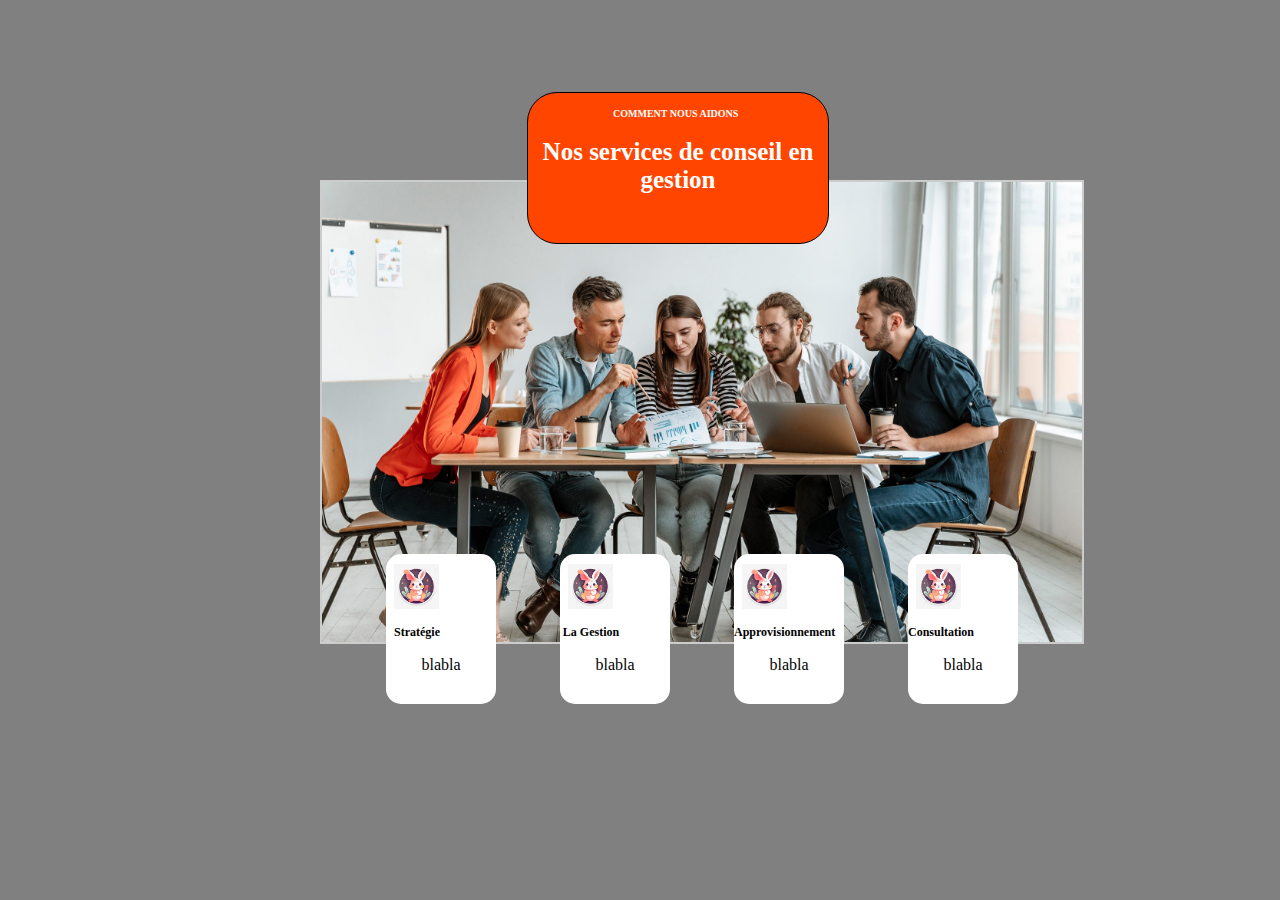
<file: TD3/index.html>
<!DOCTYPE html>
<html lang="fr">

<head>
    <meta charset="UTF-8">
    <title>Ma page HTML </title>
    <link rel="stylesheet" href="assets/css/style.css">

</head>

<body>
    <div id="principale">
        <div id="corps">
            <div id="rectangle">
                <h2>COMMENT NOUS AIDONS</h4>
                <h1>Nos services de conseil en gestion</h1>

            </div>

            <div id="bas">
                <div class="num"> 
                    <img class="lapin" src="../TD3/assets/images/bunny.png" >
                    <h3 class="titre">Stratégie</h3>
                    <p class="blabla"> blabla</p>
                </div>
                <div class="num">
                    <img class="lapin" src="../TD3/assets/images/bunny.png" >
                    <h3 class="titre">La Gestion</h3>
                    <p class="blabla"> blabla</p>

                </div>
                <div class="num"> 
                    <img class="lapin" src="../TD3/assets/images/bunny.png" >
                    <h3 class="titre">Approvisionnement</h3>
                    <p class="blabla"> blabla</p>


                </div>
                <div class="num"> 
                    <img class="lapin" src="../TD3/assets/images/bunny.png" >
                    <h3 class="titre">Consultation</h3>
                    <p class="blabla"> blabla</p>


                </div>



            </div>
        
            




        </div>







    </div>    
   


    



</body>



</html>
</file>
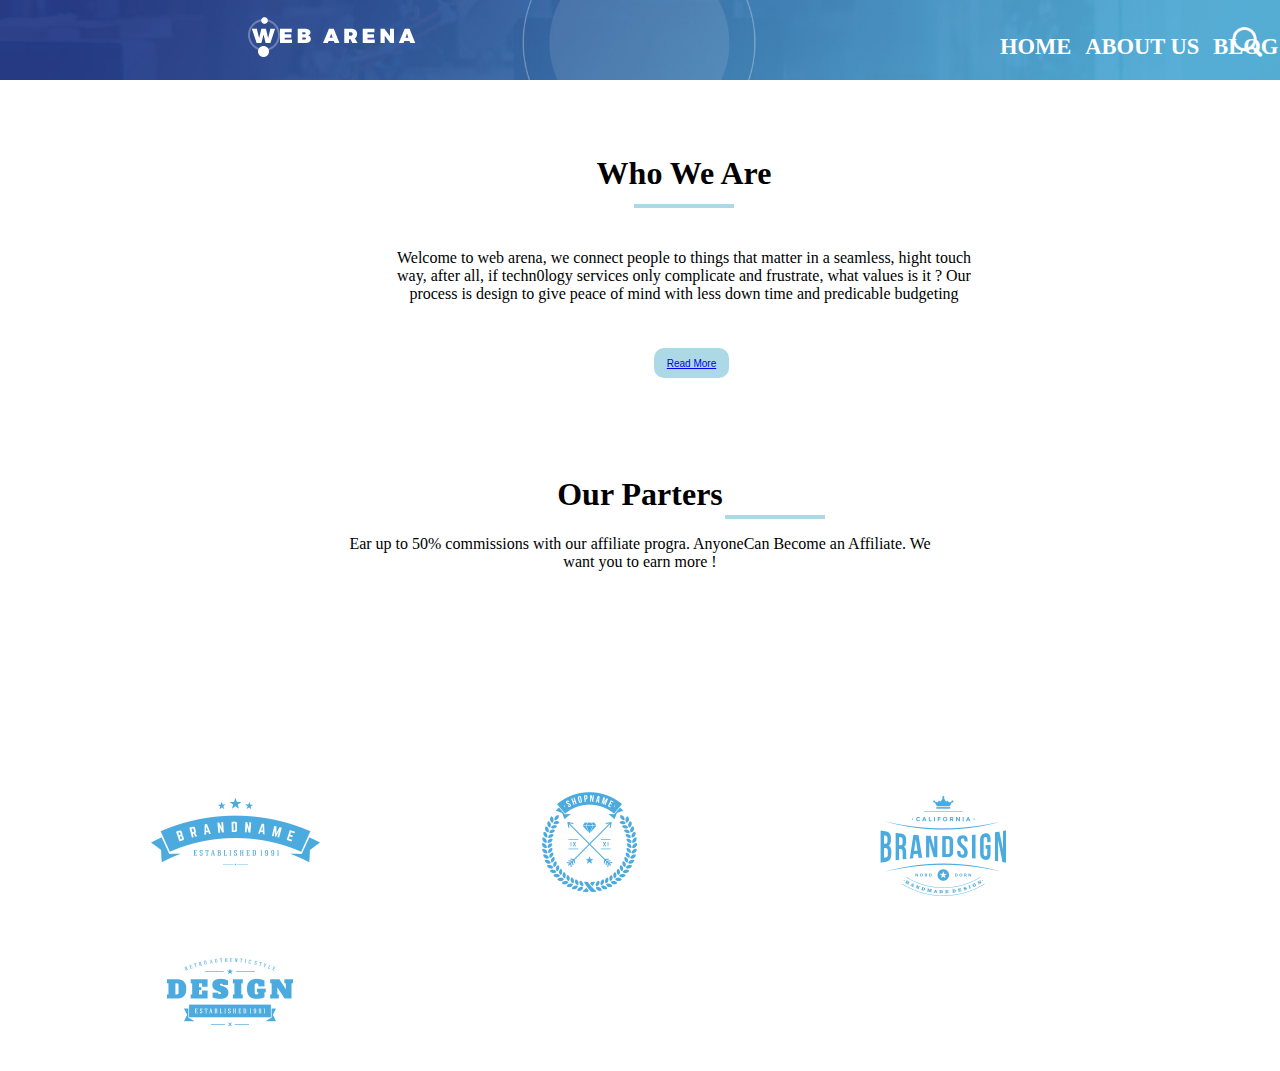
<file: TD3/about-us.html>
<!DOCTYPE html>
<html lang="fr">
<meta name="viewport" content="width=device-width, initial-scale=1.0">

<head>
    <link href="https://fonts.googleapis.com/css2?family=Montserrat&display=swap" rel="stylesheet">
    <meta charset="UTF-8">
    <title>Acceuil</title>
    <link rel="stylesheet" href="../TD3/assets/css/arena.css">

</head>

<body>
    <div class="bandeau">
        <div class="logo">
            <img id="imag" src="../TD3/assets/images/logo.png">
        </div>

        <div class="lien">
            <div class="bouton">
                <h2>HOME</h2>
            </div>
            <div class="bouton">
                <h2>ABOUT US </h2>
            </div>
            <div class="bouton">
                <h2>BLOG</h2>
            </div>
            <div class="bouton">
                <h2>CONTACTS</h2>
            </div>
        </div>
        <div class="image2"></div>

        <div class="text">
            <h1 id="title">Who We Are</h1>
            <p id="welcome"><br>
            <br>
            Welcome to web arena, we connect people to things that matter in a seamless, hight touch<br>
            way, after all, if techn0logy services only complicate and frustrate, what values is it ? Our <br>
            process is design to give peace of mind with less down time and predicable budgeting    </p>
            <div class="trait"></div>
            <div class="read">
                <button id="button1"><a href="#">Read More</a></button>
            </div>
        </div>
        <div id="bas">
            <h1 id="our">Our Parters</h1>
            <div class="trait2"></div>
            <p id="ear" >Ear up to 50% commissions with our affiliate progra. AnyoneCan Become an Affiliate. We <br> want you to earn more ! </p>
        </div>

    <div class="logo-bas">
        <div class="logo-in-block">
            <img class="image3" src="../TD3/assets/images/partner-1.png">

        </div>
        <div class="logo-in-block">
            <img class="image3" src="../TD3/assets/images/partner-2.png">
            
        </div>
        <div class="logo-in-block">
            <img class="image3" src="../TD3/assets/images/partner-3.png">
            
        </div>
        <div class="logo-in-block">
            <img class="image3" src="../TD3/assets/images/partner-4.png">
            
        </div>




    </div>









    
</body>
</file>
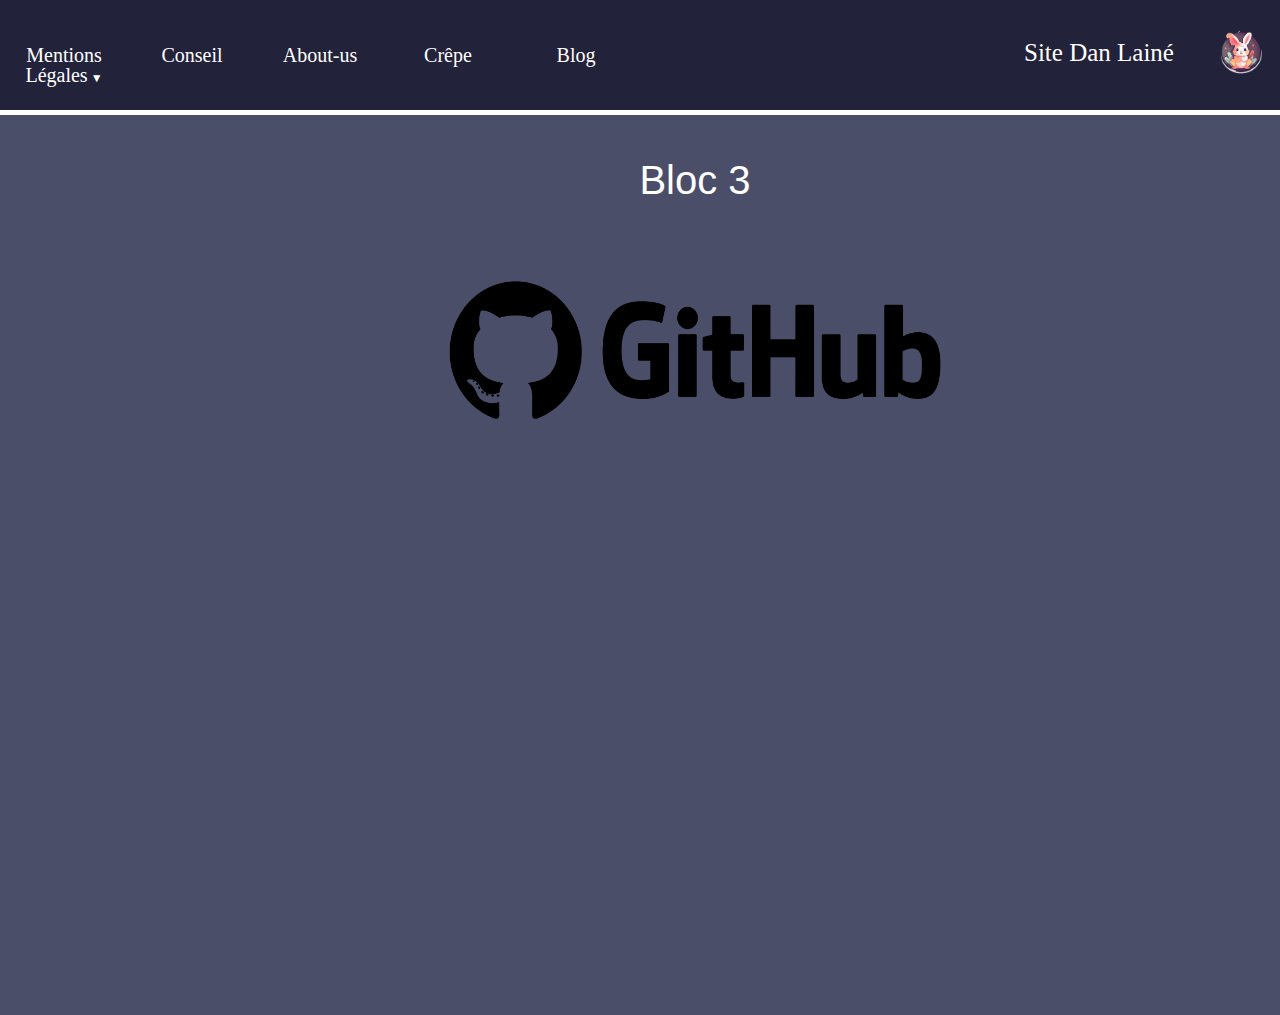
<file: TD3/acceuil.html>
<!DOCTYPE html>
<html lang="fr">

<head>
    <meta charset="UTF-8">
    <title>Acceuil</title>
    <link rel="stylesheet" href="../TD3/assets/css/acceuil.css">

</head>


<body>
    <div class="bandeau"> 
        <nav>
            <ul>
                <li class="deroulant"><a href="../TD3/pages/mention-legale.html">Mentions Légales</a><ul class="sous"><li><a href="../TD3/pages/edition-du-site.html">Edition du Site</a></li><li><a href="../TD3/pages/hebergement.html">Hébergement</a></li><li><a href="../TD3/pages/confidentialité.html">Confidentialité</a></li><li><a href="../TD3/pages/cookie.html">Cookies</a></li><li><a href="../TD3/pages/cartographie.html">Données cartographiques</a></li></ul>
                <li> <a href="../TD3/conseil.html">Conseil</a> </li>
                <li> <a href="../TD3/about-us.html">About-us</a> </li>
                <li> <a href="../TD3/pages/crepe.html">Crêpe</a> </li>
                <li> <A href="../TD3/pages/Blog.html">Blog</A></li>



            </ul>



        </nav>
        <div class="logo">
            <img id="lapin" src="../TD3/assets/images/bunny-removebg-preview.png">
            <h1 id="lapin-titre">Site Dan Lainé</h1>
        </div>

    <div class="centre"> 
        <div class="propos"> 
            <h1 id="titre"> Bloc 3</h1>
            <a href="https://github.com/DanSIOlaine/Block1" title="Lien Github Dan LAINE">
                <img id="git" alt="alternative text for the liked image" src="../TD3/assets/images/github.png" width="66" height="49" />
            </a>


        </div>



    </div>



    </div>






</body>
</file>
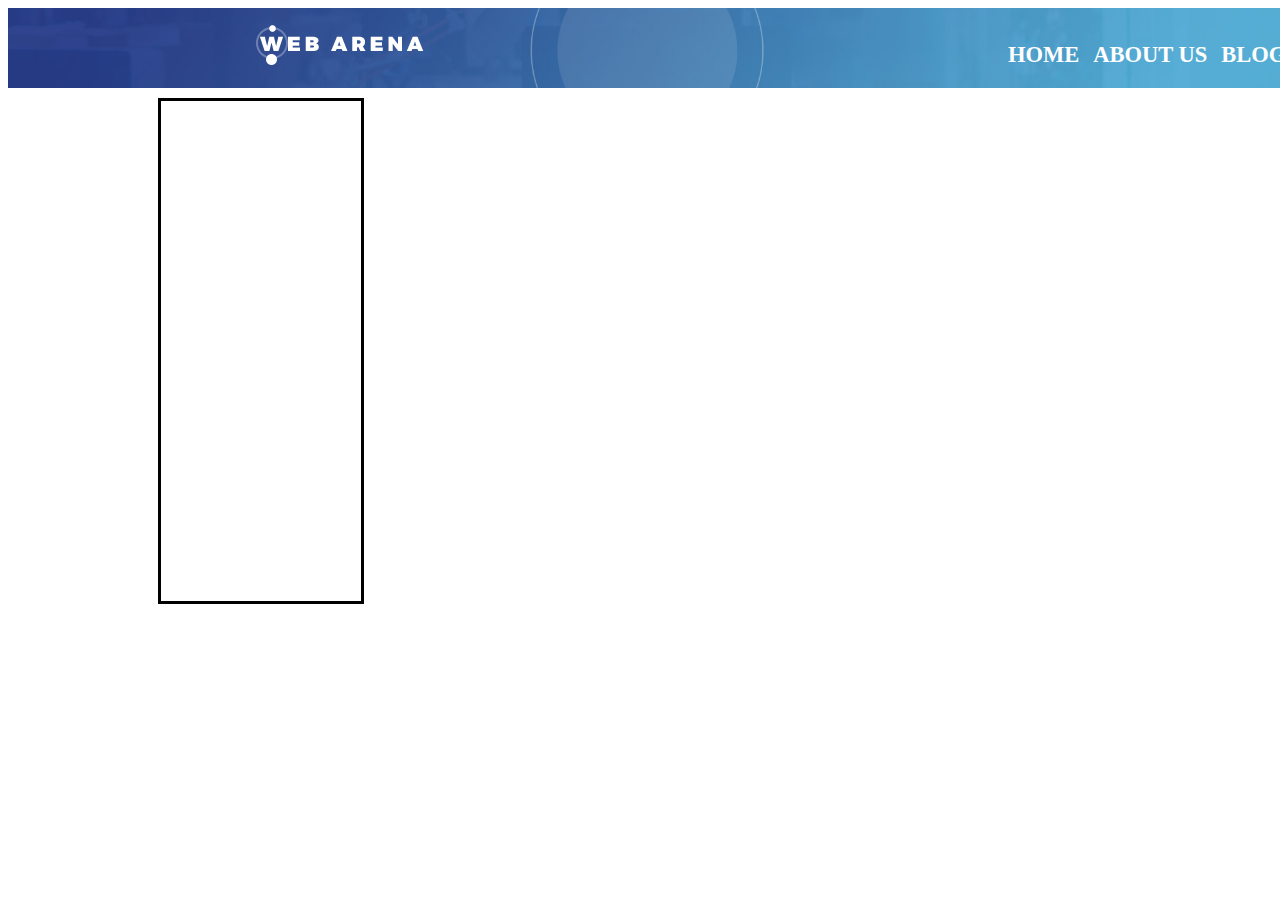
<file: TD3/pages/Blog.html>
<!DOCTYPE html>
<html lang="fr">

<head>
    <meta charset="UTF-8">
    <title>Acceuil</title>
    <link rel="stylesheet" href="../assets/css/blog.css">

</head>
<body>
    <div class="bandeau">
        <div class="logo">
            <img id="imag" src="../assets/images/logo.png">
        </div>

        <div class="lien">
            <div class="bouton">
                <h2>HOME</h2>
            </div>
            <div class="bouton">
                <h2>ABOUT US </h2>
            </div>
            <div class="bouton">
                <h2>BLOG</h2>
            </div>
            <div class="bouton">
                <h2>CONTACTS</h2>
            </div>
        </div>
        <div class="image2"></div>
    <div class="categorie">

        
    </div>





</body>
</file>
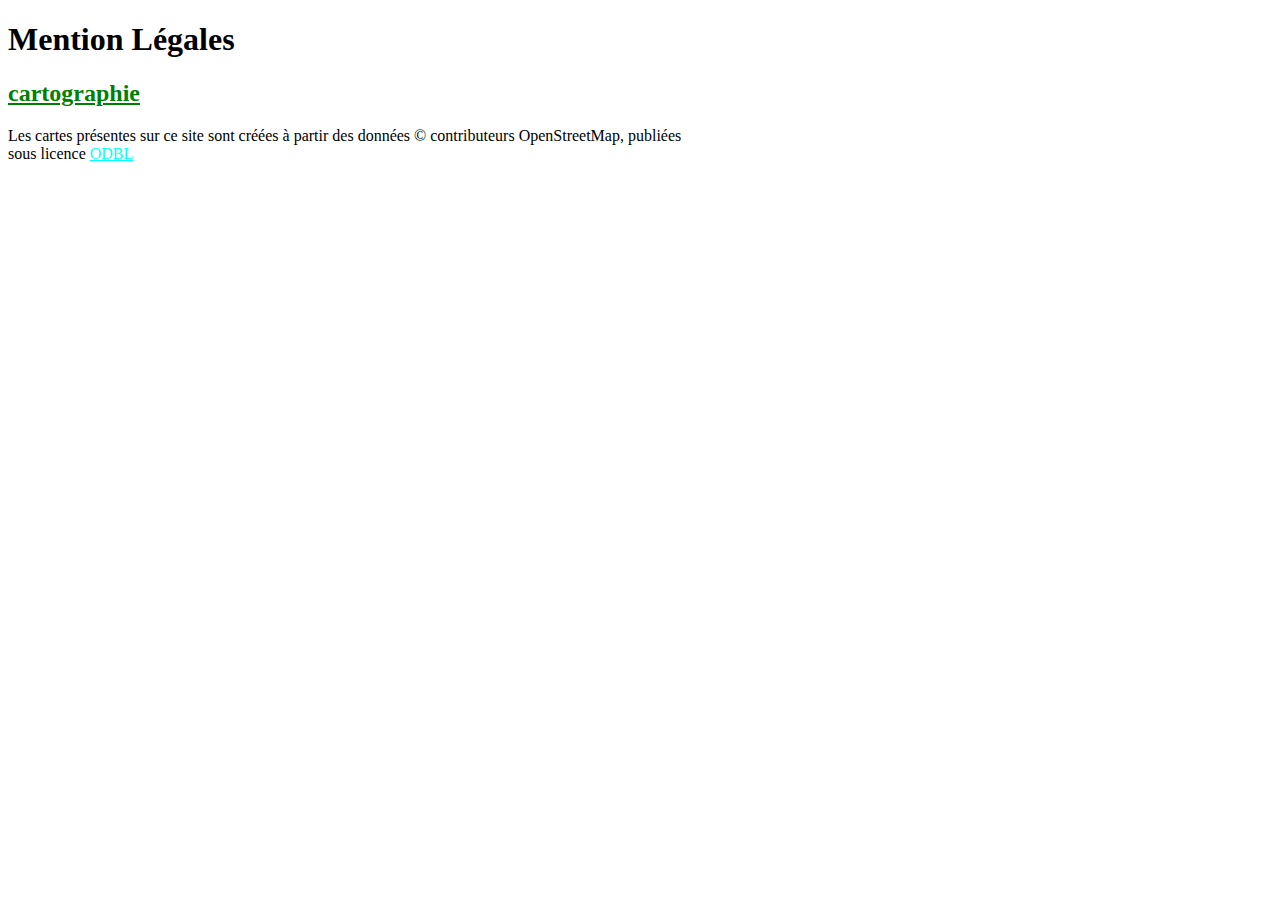
<file: TD3/pages/cartographie.html>
<!DOCTYPE html>
<html lang="fr">

<head>
    <meta charset="UTF-8">
    <title>Edition du site</title>
    <link rel="stylesheet" href="../assets/css/mention.css">


</head>

<body>
    <h1>Mention Légales</h1>
    <h2 id="vert">cartographie</h2>
    <p>Les cartes présentes sur ce site sont créées à partir des données © contributeurs OpenStreetMap, publiées<br>
        sous licence <a id="lien" href="https://opendatacommons.org/licenses/odbl/1-0/">ODBL</a><br>
    





</body>
</file>
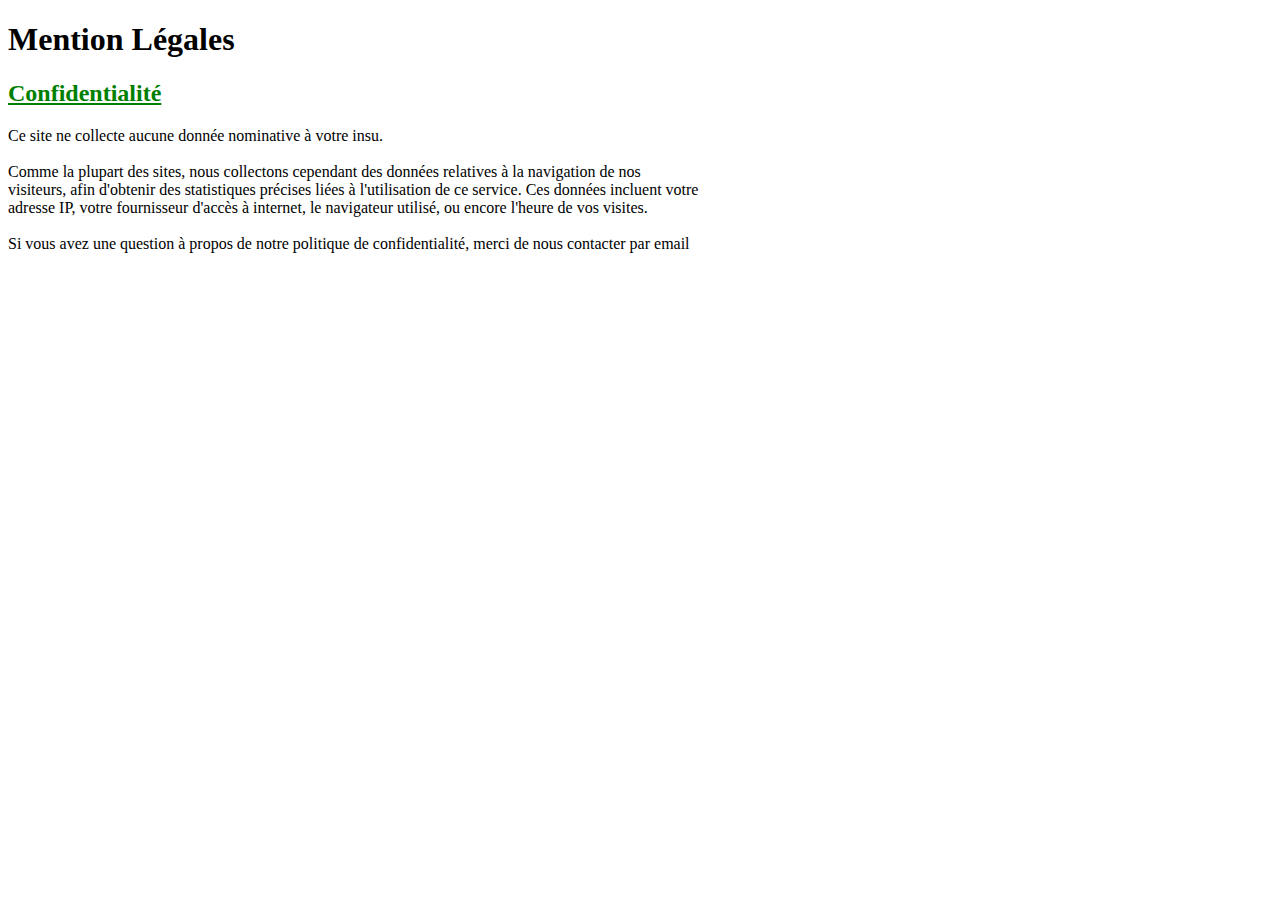
<file: TD3/pages/confidentialité.html>
<!DOCTYPE html>
<html lang="fr">

<head>
    <meta charset="UTF-8">
    <title>Edition du site</title>
    <link rel="stylesheet" href="../assets/css/mention.css">


</head>

<body>
    <h1>Mention Légales</h1>
    <h2 id="vert">Confidentialité</h2>
    <p>Ce site ne collecte aucune donnée nominative à votre insu.<br>
        <br>
        Comme la plupart des sites, nous collectons cependant des données relatives à la navigation de nos<br>
        visiteurs, afin d'obtenir des statistiques précises liées à l'utilisation de ce service. Ces données incluent votre<br>
        adresse IP, votre fournisseur d'accès à internet, le navigateur utilisé, ou encore l'heure de vos visites.<br>
        <br>
        Si vous avez une question à propos de notre politique de confidentialité, merci de nous contacter par email<br>





</body>
</file>
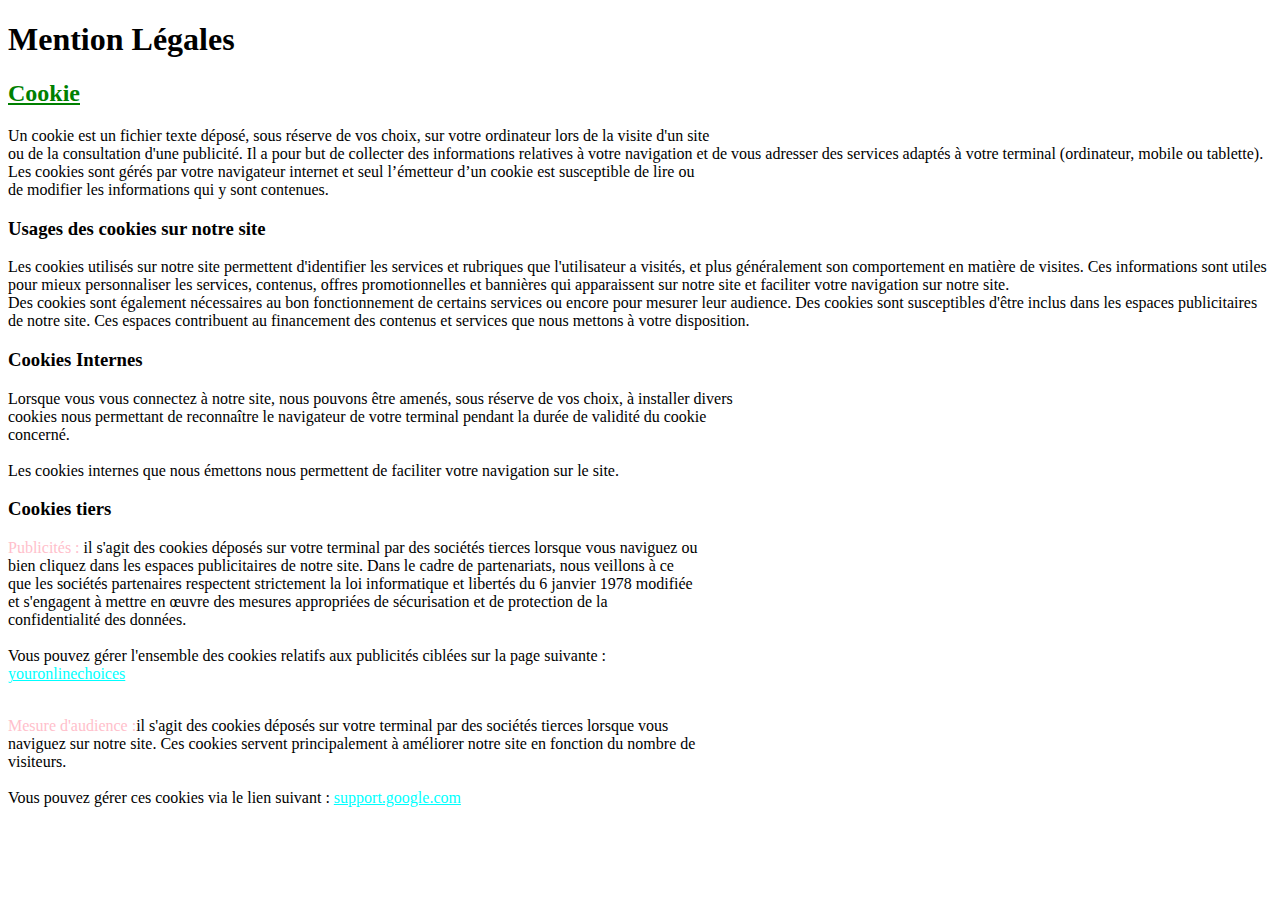
<file: TD3/pages/cookie.html>
<!DOCTYPE html>
<html lang="fr">

<head>
    <meta charset="UTF-8">
    <title>Edition du site</title>
    <link rel="stylesheet" href="../assets/css/mention.css">


</head>

<body>
    <h1>Mention Légales</h1>
    <h2 id="vert">Cookie</h2>
    <p>Un cookie est un fichier texte déposé, sous réserve de vos choix, sur votre ordinateur lors de la visite d'un site<br>
        ou de la consultation d'une publicité. Il a pour but de collecter des informations relatives à votre navigation
        et de vous adresser des services adaptés à votre terminal (ordinateur, mobile ou tablette).
        <br>
        Les cookies sont gérés par votre navigateur internet et seul l’émetteur d’un cookie est susceptible de lire ou<br>
        de modifier les informations qui y sont contenues.</p>
    
    <h3 id="title">Usages des cookies sur notre site</h3>
    <p>Les cookies utilisés sur notre site permettent d'identifier les services et rubriques que l'utilisateur a visités, et
        plus généralement son comportement en matière de visites. Ces informations sont utiles pour mieux
        personnaliser les services, contenus, offres promotionnelles et bannières qui apparaissent sur notre site et
        faciliter votre navigation sur notre site.<br>
        Des cookies sont également nécessaires au bon fonctionnement de certains services ou encore pour
        mesurer leur audience. Des cookies sont susceptibles d'être inclus dans les espaces publicitaires de notre
        site. Ces espaces contribuent au financement des contenus et services que nous mettons à votre
        disposition.</p>
    <h3>Cookies Internes</h3>
    <p>Lorsque vous vous connectez à notre site, nous pouvons être amenés, sous réserve de vos choix, à installer divers<br>
        cookies nous permettant de reconnaître le navigateur de votre terminal pendant la durée de validité du cookie<br>
        concerné.<br>
        <br>
        Les cookies internes que nous émettons nous permettent de faciliter votre navigation sur le site.</p>
    
    <h3>Cookies tiers</h3>
    <p><span id="pink"> Publicités :</span> il s'agit des cookies déposés sur votre terminal par des sociétés tierces lorsque vous naviguez ou<BR>
        bien cliquez dans les espaces publicitaires de notre site. Dans le cadre de partenariats, nous veillons à ce<br>
        que les sociétés partenaires respectent strictement la loi informatique et libertés du 6 janvier 1978 modifiée<br>
        et s'engagent à mettre en œuvre des mesures appropriées de sécurisation et de protection de la<br>
        confidentialité des données.<br>
        <br>
        Vous pouvez gérer l'ensemble des cookies relatifs aux publicités ciblées sur la page suivante :<br>
        <a id="lien" href="https://www.youronlinechoices.com/fr/controler-ses-cookies/">youronlinechoices</a><br>
        <br>
        <p><span id="pink">Mesure d'audience :</span>il s'agit des cookies déposés sur votre terminal par des sociétés tierces lorsque vous<br>
        naviguez sur notre site. Ces cookies servent principalement à améliorer notre site en fonction du nombre de<br>
        visiteurs.<br>
        <br>
        Vous pouvez gérer ces cookies via le lien suivant : <a id="lien" href="https://support.google.com/analytics/answer/181881?hl=fr">support.google.com</a></P>




</body>
</file>
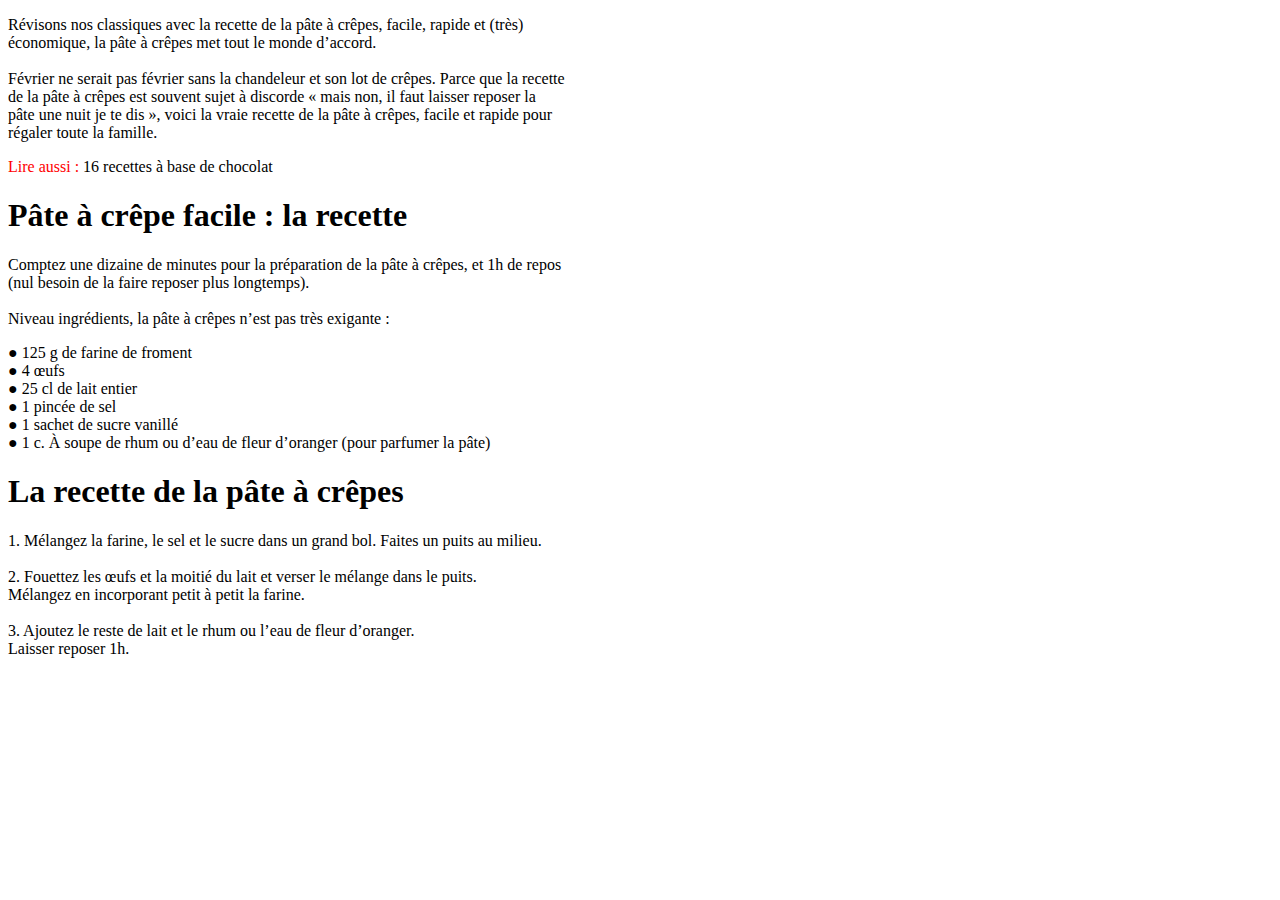
<file: TD3/pages/crepe.html>
<!DOCTYPE html>
<html lang="fr">

<head>
    <meta charset="UTF-8">
    <title>crêpe</title>
    <link rel="stylesheet" href="../assets/css/mention.css">

</head>

<body>
    <p>Révisons nos classiques avec la recette de la pâte à crêpes, facile, rapide et (très)<br>
        économique, la pâte à crêpes met tout le monde d’accord.<br>
        <br>
        Février ne serait pas février sans la chandeleur et son lot de crêpes. Parce que la recette<br>
        de la pâte à crêpes est souvent sujet à discorde « mais non, il faut laisser reposer la<br>
        pâte une nuit je te dis », voici la vraie recette de la pâte à crêpes, facile et rapide pour<br>
        régaler toute la famille.</p>

    <p><span id="red"> Lire aussi :</span> 16 recettes à base de chocolat</p>

    <h1>Pâte à crêpe facile : la recette</h1>
    <p>Comptez une dizaine de minutes pour la préparation de la pâte à crêpes, et 1h de repos<br>
        (nul besoin de la faire reposer plus longtemps).<br>
        <br>
        Niveau ingrédients, la pâte à crêpes n’est pas très exigante :</p>
    <P>● 125 g de farine de froment<br>
        ● 4 œufs<br>
        ● 25 cl de lait entier<br>
        ● 1 pincée de sel<br>
        ● 1 sachet de sucre vanillé<br>
        ● 1 c. À soupe de rhum ou d’eau de fleur d’oranger (pour parfumer la pâte)</P>
    <h1> La recette de la pâte à crêpes</h1>
    <p>1. Mélangez la farine, le sel et le sucre dans un grand bol. Faites un puits au milieu.<br>
        <br>
        2. Fouettez les œufs et la moitié du lait et verser le mélange dans le puits.<br>
        Mélangez en incorporant petit à petit la farine.<br>
        <br>
        3. Ajoutez le reste de lait et le rhum ou l’eau de fleur d’oranger.<br>
        Laisser reposer 1h.</p>




</body>
</file>
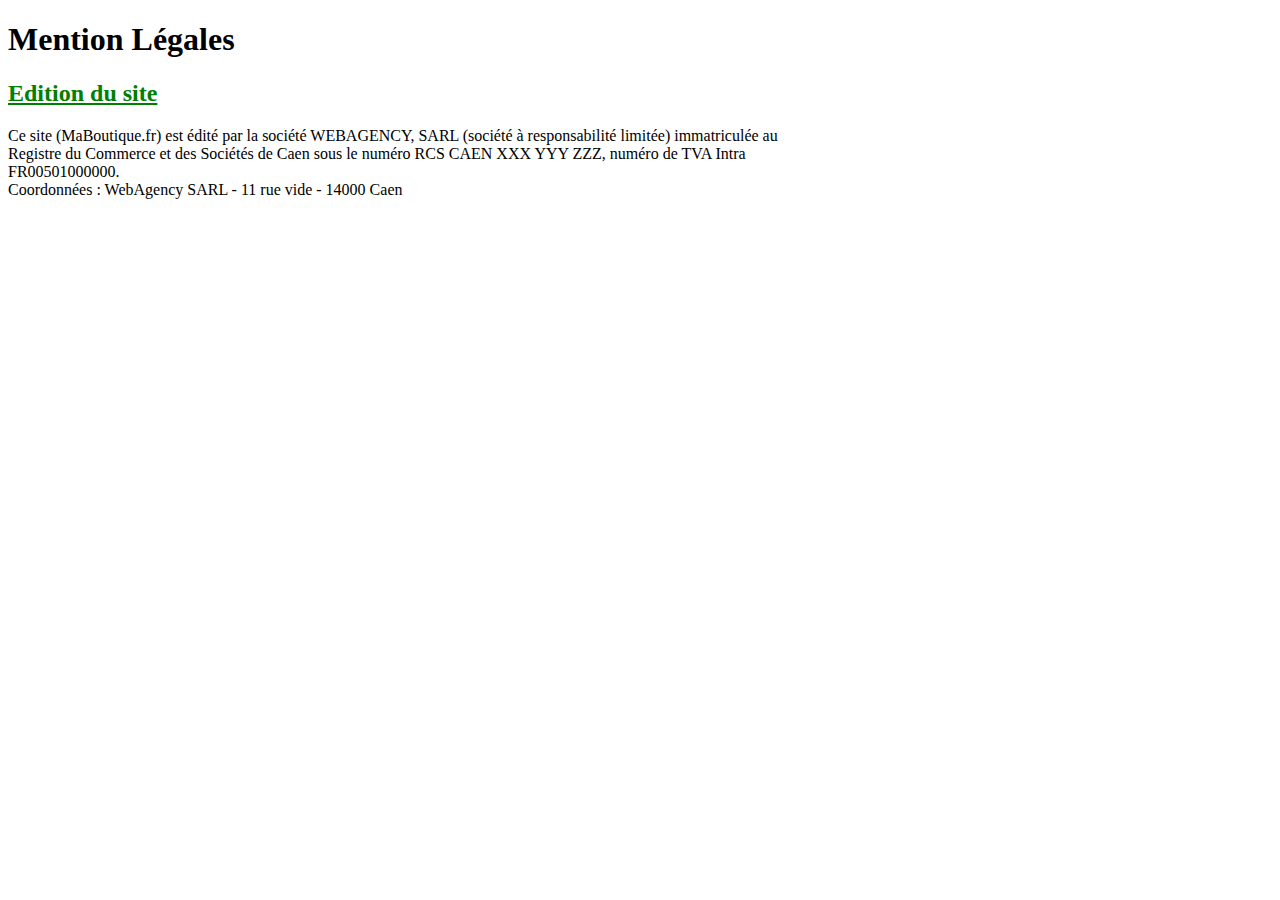
<file: TD3/pages/edition-du-site.html>
<!DOCTYPE html>
<html lang="fr">

<head>
    <meta charset="UTF-8">
    <title>Edition du site</title>
    <link rel="stylesheet" href="../assets/css/mention.css">


</head>

<body>
    <h1>Mention Légales</h1>
    <h2 id="vert">Edition du site </h2>
    <p>Ce site (MaBoutique.fr) est édité par la société WEBAGENCY, SARL (société à responsabilité limitée) immatriculée au<br>
        Registre du Commerce et des Sociétés de Caen sous le numéro RCS CAEN XXX YYY ZZZ, numéro de TVA Intra<br>
        FR00501000000.<br>
        Coordonnées : WebAgency SARL - 11 rue vide - 14000 Caen</a><br>
    





</body>
</file>
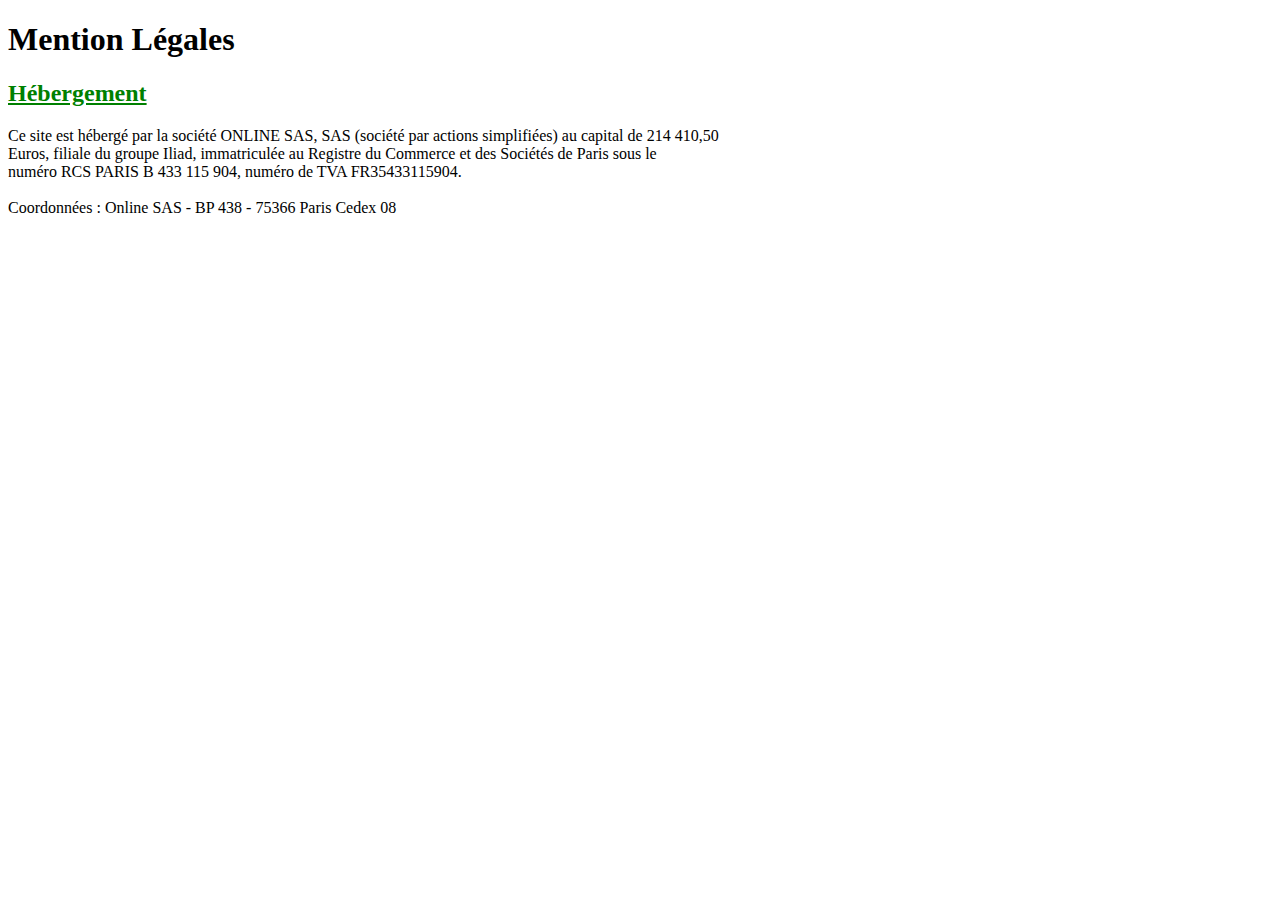
<file: TD3/pages/hebergement.html>
<!DOCTYPE html>
<html lang="fr">

<head>
    <meta charset="UTF-8">
    <title>Edition du site</title>
    <link rel="stylesheet" href="../assets/css/mention.css">


</head>

<body>
    <h1>Mention Légales</h1>
    <h2 id="vert">Hébergement</h2>
    <p>Ce site est hébergé par la société ONLINE SAS, SAS (société par actions simplifiées) au capital de 214 410,50<br>
        Euros, filiale du groupe Iliad, immatriculée au Registre du Commerce et des Sociétés de Paris sous le<br>
        numéro RCS PARIS B 433 115 904, numéro de TVA FR35433115904.<br>
        <br>
        Coordonnées : Online SAS - BP 438 - 75366 Paris Cedex 08</p>





</body>
</file>
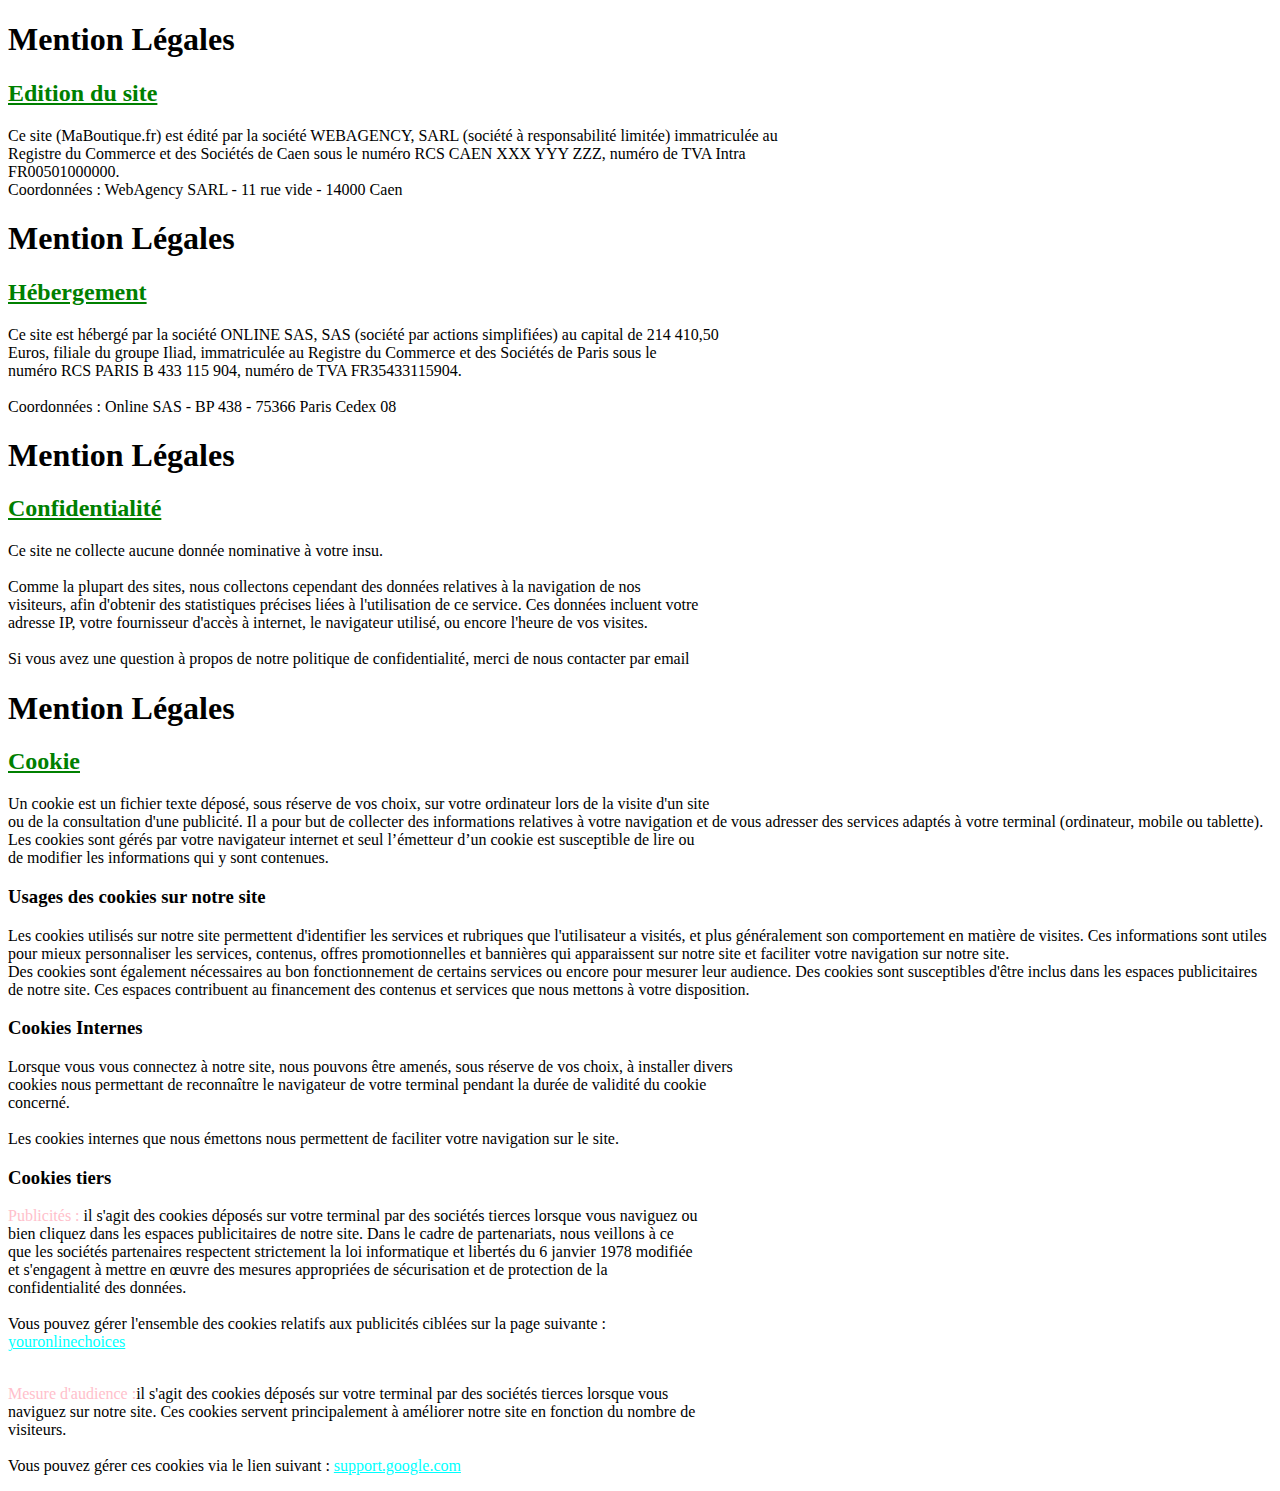
<file: TD3/pages/mention-legale.html>
<!DOCTYPE html>
<html lang="fr">

<head>
    <meta charset="UTF-8">
    <title>Acceuil</title>
    <link rel="stylesheet" href="../assets/css/mention.css">

</head>

<body>
    <h1>Mention Légales</h1>
    <h2 id="vert">Edition du site </h2>
    <p>Ce site (MaBoutique.fr) est édité par la société WEBAGENCY, SARL (société à responsabilité limitée) immatriculée au<br>
        Registre du Commerce et des Sociétés de Caen sous le numéro RCS CAEN XXX YYY ZZZ, numéro de TVA Intra<br>
        FR00501000000.<br>
        Coordonnées : WebAgency SARL - 11 rue vide - 14000 Caen</a><br>
        <h1>Mention Légales</h1>
        <h2 id="vert">Hébergement</h2>
        <p>Ce site est hébergé par la société ONLINE SAS, SAS (société par actions simplifiées) au capital de 214 410,50<br>
            Euros, filiale du groupe Iliad, immatriculée au Registre du Commerce et des Sociétés de Paris sous le<br>
            numéro RCS PARIS B 433 115 904, numéro de TVA FR35433115904.<br>
            <br>
            Coordonnées : Online SAS - BP 438 - 75366 Paris Cedex 08</p>
    <h1>Mention Légales</h1>
    <h2 id="vert">Confidentialité</h2>
    <p>Ce site ne collecte aucune donnée nominative à votre insu.<br>
        <br>
        Comme la plupart des sites, nous collectons cependant des données relatives à la navigation de nos<br>
        visiteurs, afin d'obtenir des statistiques précises liées à l'utilisation de ce service. Ces données incluent votre<br>
        adresse IP, votre fournisseur d'accès à internet, le navigateur utilisé, ou encore l'heure de vos visites.<br>
        <br>
        Si vous avez une question à propos de notre politique de confidentialité, merci de nous contacter par email<br>
        <h1>Mention Légales</h1>
        <h2 id="vert">Cookie</h2>
        <p>Un cookie est un fichier texte déposé, sous réserve de vos choix, sur votre ordinateur lors de la visite d'un site<br>
            ou de la consultation d'une publicité. Il a pour but de collecter des informations relatives à votre navigation
            et de vous adresser des services adaptés à votre terminal (ordinateur, mobile ou tablette).
            <br>
            Les cookies sont gérés par votre navigateur internet et seul l’émetteur d’un cookie est susceptible de lire ou<br>
            de modifier les informations qui y sont contenues.</p>
        
        <h3 id="title">Usages des cookies sur notre site</h3>
        <p>Les cookies utilisés sur notre site permettent d'identifier les services et rubriques que l'utilisateur a visités, et
            plus généralement son comportement en matière de visites. Ces informations sont utiles pour mieux
            personnaliser les services, contenus, offres promotionnelles et bannières qui apparaissent sur notre site et
            faciliter votre navigation sur notre site.<br>
            Des cookies sont également nécessaires au bon fonctionnement de certains services ou encore pour
            mesurer leur audience. Des cookies sont susceptibles d'être inclus dans les espaces publicitaires de notre
            site. Ces espaces contribuent au financement des contenus et services que nous mettons à votre
            disposition.</p>
        <h3>Cookies Internes</h3>
        <p>Lorsque vous vous connectez à notre site, nous pouvons être amenés, sous réserve de vos choix, à installer divers<br>
            cookies nous permettant de reconnaître le navigateur de votre terminal pendant la durée de validité du cookie<br>
            concerné.<br>
            <br>
            Les cookies internes que nous émettons nous permettent de faciliter votre navigation sur le site.</p>
        
        <h3>Cookies tiers</h3>
        <p><span id="pink"> Publicités :</span> il s'agit des cookies déposés sur votre terminal par des sociétés tierces lorsque vous naviguez ou<BR>
            bien cliquez dans les espaces publicitaires de notre site. Dans le cadre de partenariats, nous veillons à ce<br>
            que les sociétés partenaires respectent strictement la loi informatique et libertés du 6 janvier 1978 modifiée<br>
            et s'engagent à mettre en œuvre des mesures appropriées de sécurisation et de protection de la<br>
            confidentialité des données.<br>
            <br>
            Vous pouvez gérer l'ensemble des cookies relatifs aux publicités ciblées sur la page suivante :<br>
            <a id="lien" href="https://www.youronlinechoices.com/fr/controler-ses-cookies/">youronlinechoices</a><br>
            <br>
            <p><span id="pink">Mesure d'audience :</span>il s'agit des cookies déposés sur votre terminal par des sociétés tierces lorsque vous<br>
            naviguez sur notre site. Ces cookies servent principalement à améliorer notre site en fonction du nombre de<br>
            visiteurs.<br>
            <br>
            Vous pouvez gérer ces cookies via le lien suivant : <a id="lien" href="https://support.google.com/analytics/answer/181881?hl=fr">support.google.com</a></P>






    
</body>
</file>
<file: TD3/assets/css/style.css>
body{
    background-color: gray;
}

#corps{
    width: 700px; /* Vous pouvez ajuster la largeur selon vos besoins */
    height: 400px; /* Vous pouvez ajuster la hauteur selon vos besoins */
    padding: 30px;
    border: 2px solid #ccc;
    top: 20%;
    left: 25%;
    position: absolute;
    background-image: url("../images/df-min.jpg");
    background-size: 100%;
    background-repeat: no-repeat;    

}

#rectangle{
    display: block;
    border: 1px solid black;
    height: 150px;
    width: 300px;
    background-color: orangered;
    border-radius: 30px;
    margin-left: 25%;
    margin-top: -120px;
}

h2{
    margin-left: 85px;
    position: absolute;
    color: white;
    font-size: 10px;
    margin-top: 15px;
}

h1{
    text-align: center;
    color: white;
    font-size: 25px;
    margin-top: 45px;


}

#bas{
    display: block;
    height: 250px;
    width: 700px;
    margin-top: 40%;
    text-align: center;
}

.num{
    width: 110px;
    height: 150px;
    background-color: white;
    border-radius: 15px;
    margin: 30px;
    display: inline-block;
    text-align: center;

}

.lapin{
    height: 45px;
    width: 45px;
    margin-right: 50px;
    margin-top: 10px;
}

.titre{
    font-size: 12px;
    margin-right: 48px;
}

.blabla{



}
</file>
<file: TD3/assets/css/arena.css>
body{
    margin: 0;
    padding: 0;
}

.bandeau{
    position: absolute;
    width: 100%;
    height: 80px;
    background-image: url("../images/header-bg.jpg");
    background-size: 100%;
    background-position: center;
}

.logo{
    width: 300px;
    height: 70px;
    margin-left: 200px;
}

#imag{
    margin-top: 15px;
    margin-left: 45px;
}

.lien{
    position: relative;
    width: 450px;
    height: 70px;
    margin-left: 1000px;
    bottom: 65px;
}

.bouton{
    display: inline-block;
    height: 20px;
    height: 20px;
    margin-right: 10px;
    color: white;
    font-size: 15px;
    margin-top: 10px;
}

.h2{
    font-family: Montserrat;
}

.image2{
    position: relative;
    height: 65px;
    width: 65px;
    margin-left: auto;
    margin-top: -130px;
    background-size: 100%;
    background-position: center;
    background-image: url("../images/loupe-removebg-preview.png");
    background-repeat: no-repeat;
}

.text{
    height: 300px;
    width: 600px;
    margin-left: 30%;
    margin-top: 80px;
}

#title{
    text-align: center;
}

#welcome{
    text-align: center;
}
.trait{
    border-bottom: solid 4px lightblue;
    width: 100px;
    position: relative;
    margin-top: -115px;
    margin-left: 250px;
}

#button1{
    background-color: lightblue;
    font-size: 28px;
    width: 75px;
    height: 30px;
    font-size: 10px;
    text-align: center;
    margin-left: 270px;
    margin-top: 140px;
    border-radius: 10px;
    border: 1px;
}

#button1:hover {
    border-color: blue;
}

#our{
    text-align: center;
}

.trait2{
    border-bottom: solid 4px lightblue;
    width: 100px;
    position: relative;
    margin-top: -20px;
    margin-left: 725px;
}

#ear{
    text-align: center;
}

.logo-bas{
    display: block;
    height: 150px;
    width: 100%;
    margin-top: 200px;
}

.logo-in-block{

    height: 140px;
    width: 140px;
    display: inline-block;
    margin-right: 110px;
    margin-left: 100px;
}
</file>
<file: TD3/assets/css/blog.css>
.bandeau{
    position: absolute;
    width: 100%;
    height: 80px;
    background-image: url("../images/header-bg.jpg");
    background-size: 100%;
    background-position: center;
}

.logo{
    width: 300px;
    height: 70px;
    margin-left: 200px;
}

#imag{
    margin-top: 15px;
    margin-left: 45px;
}

.lien{
    position: relative;
    width: 450px;
    height: 70px;
    margin-left: 1000px;
    bottom: 65px;
}

.bouton{
    display: inline-block;
    height: 20px;
    height: 20px;
    margin-right: 10px;
    color: white;
    font-size: 15px;
    margin-top: 10px;
}

.categorie{
    display: block;
    border: solid black;
    height: 500px;
    width: 200px;
    margin-left: 150px;
    margin-top: -50px;




}
</file>
<file: TD3/assets/css/mention.css>
#vert{
    color: green;
    text-decoration:underline;
}

#pink{
    color: pink;




}

#lien{
    color: cyan;




}
#red{
    color: red;



}
</file>
<file: TD3/assets/css/acceuil.css>
/* http://meyerweb.com/eric/tools/css/reset/ 
   v2.0 | 20110126
   License: none (public domain)
*/

html, body, div, span, applet, object, iframe,
h1, h2, h3, h4, h5, h6, p, blockquote, pre,
a, abbr, acronym, address, big, cite, code,
del, dfn, em, img, ins, kbd, q, s, samp,
small, strike, strong, sub, sup, tt, var,
b, u, i, center,
dl, dt, dd, ol, ul, li,
fieldset, form, label, legend,
table, caption, tbody, tfoot, thead, tr, th, td,
article, aside, canvas, details, embed, 
figure, figcaption, footer, header, hgroup, 
menu, nav, output, ruby, section, summary,
time, mark, audio, video {
	margin: 0;
	padding: 0;
	border: 0;
	font-size: 100%;
	font: inherit;
	vertical-align: baseline;
}
/* HTML5 display-role reset for older browsers */
article, aside, details, figcaption, figure, 
footer, header, hgroup, menu, nav, section {
	display: block;
}
body {
	line-height: 1;
}
ol, ul {
	list-style: none;
}
blockquote, q {
	quotes: none;
}
blockquote:before, blockquote:after,
q:before, q:after {
	content: '';
	content: none;
}
table {
	border-collapse: collapse;
	border-spacing: 0;
}


.bandeau{
    height: 110px;
    width: 100%;
    background-color: #22223b;

}



.centre{
    margin-top: 50px;
    background-color: #4a4e69;
    width: 100%;
    height: 900px;
}

.propos{
    position: absolute;
    height: 75%;
    width: 50%;
    text-align: center;
    margin-top: 45px;
    margin-left: 375px;
}

#titre{
    font-size: 40px;
    color: white;
    font-family: Arial, Helvetica, sans-serif;



}

nav{
    position: relative;
    top: 40px;
    font-size: 20px;
    font-family: Georgia, 'Times New Roman', Times, serif;


}

nav ul{
    list-style-type: none;
}

nav ul li{
    float: left;
    width: 10%;
    text-align: center;
    position: relative;
    color: white;

}

nav ul::after{
    content: "";
    display: table;
    clear: both;
}

nav a{
    display: block;
    text-decoration: none;
    color: white;
    border-bottom: 2px solid transparent;
    padding: 5px 0px;
}

nav a:hover{
    color: pink;
    border-bottom: 2px solid gold;
}

.sous{
    display: none;
    box-shadow: 0px 1px 2px #CCC;
    background-color: black;
    position: absolute;
    width: 100%;
    z-index: 1000;
}
nav > ul li:hover .sous{
    display: block;
}
.sous li{
    float: none;
    width: 100%;
    text-align: left;
}
.sous a{
    padding: 10px;
    border-bottom: none;
}
.sous a:hover{
    border-bottom: none;
    background-color: RGBa(200,200,200,0.1);
}
.deroulant > a::after{
    content:" ▼";
    font-size: 12px;
}

#git{
    width: 500px;
    height: 300px;





}
#lapin{
    position: relative;
    width: 50px;
    height: 50px;
    margin-left: 95%;
    margin-top: -25px;



}
#lapin-titre{
    color: white;
    margin-left: 80%;
    margin-top: -40px;
    font-size: 25px;




}
</file>
